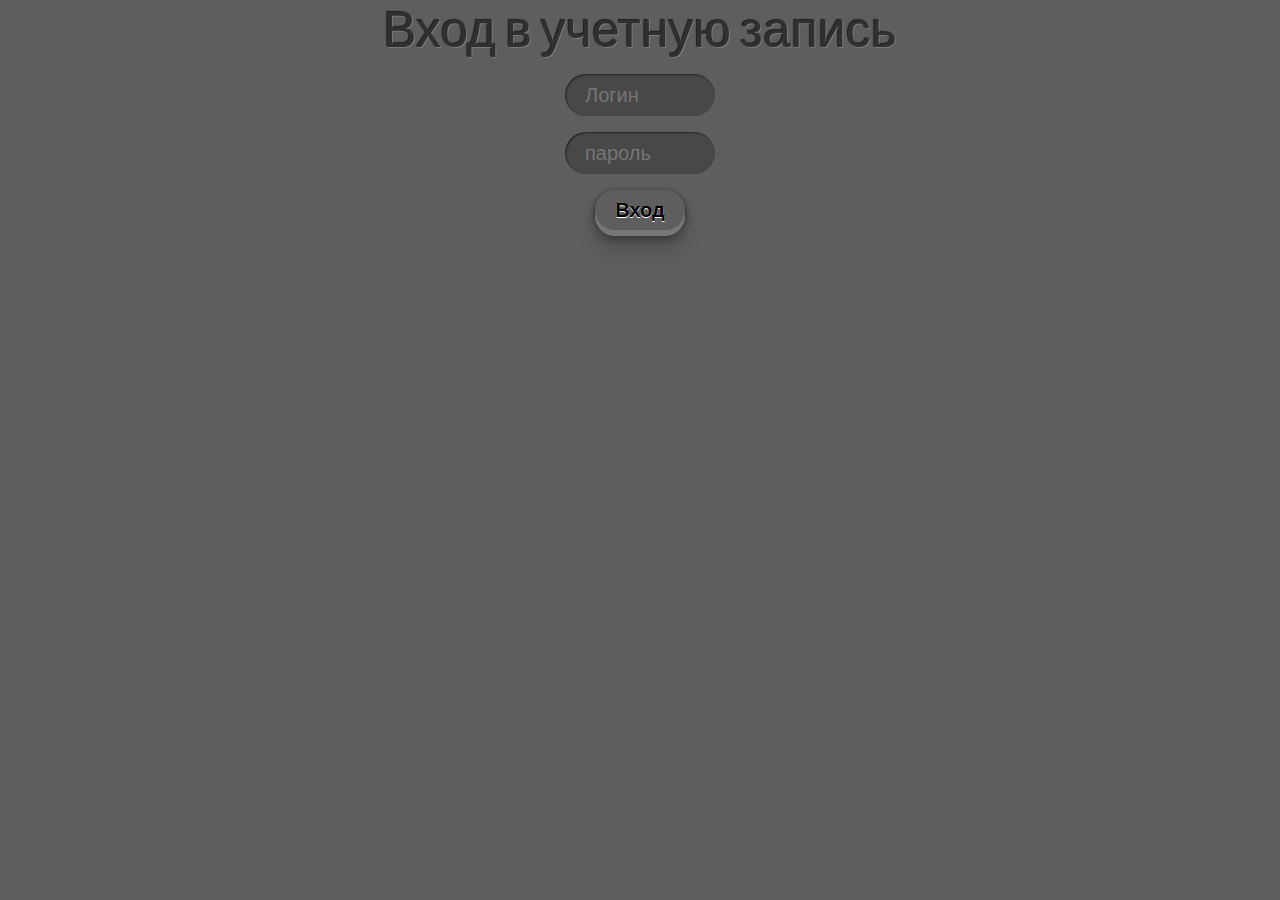
<file: rational-unified-process/frontend_7zzzzzzzzz/frontend/index.html>
<!DOCTYPE html>
<html lang="en">
<head>
    <meta charset="UTF-8">
    <title>Title</title>
    <script src="https://ajax.googleapis.com/ajax/libs/jquery/1.9.1/jquery.min.js"></script>
    <link rel="stylesheet" href="css.css">
    <link async href="http://fonts.googleapis.com/css?family=Antic" data-generated="http://enjoycss.com" rel="stylesheet" type="text/css"/>
    <link async href="http://fonts.googleapis.com/css?family=Baumans" data-generated="http://enjoycss.com" rel="stylesheet" type="text/css"/>

    <link async href="http://fonts.googleapis.com/css?family=Aladin" data-generated="http://enjoycss.com" rel="stylesheet" type="text/css"/>
    <link async href="http://fonts.googleapis.com/css?family=Antic" data-generated="http://enjoycss.com" rel="stylesheet" type="text/css"/>
</head>
<body style="text-align:center;" class="body">
<!--<div class="h1-css">Вход в учетную запись </div>-->
<div class="inset-text-effect">Вход в учетную запись</div>

<p><input type="text" class="button" id="login" placeholder="Логин"><br>
<p></p><input type="password"  class="button" id="password" placeholder="пароль"><br>
<p>

    <button class="button-css" onclick="login()">Вход</button>


</body>
</html>
<script>
function login() {

    let login = document.querySelector('#login');
    let password = document.querySelector('#password');
    let type=6;
    if(login.value==="" || password.value==="" ){
        alert("логин и пароль не должны быть пустые")

    }else {



        let xhr = new XMLHttpRequest();

        let url = "http://frontend/json.php";

        xhr.open("POST", url, true);
        xhr.setRequestHeader("Content-Type", "application/json");

        xhr.onreadystatechange = function () {

            if (xhr.readyState === 4 && xhr.status === 200) {

                var out = JSON.parse(xhr.responseText);
                // result.innerHTML = out.result;
                if(out.result==="true"){
                    // document.location = "http://frontend/main.html?admin=" +out.admin.toString()+"?userid="+out.userid.toString();
                    document.location = "http://frontend/main.html?userid="+out.userid.toString();

                }else{
                    alert("неверный пароль или логин")
                }
            }
        };


        var data = JSON.stringify({"type": type, "login": login.value, "password": password.value});

        xhr.send(data);
    }
} </script>
</file>
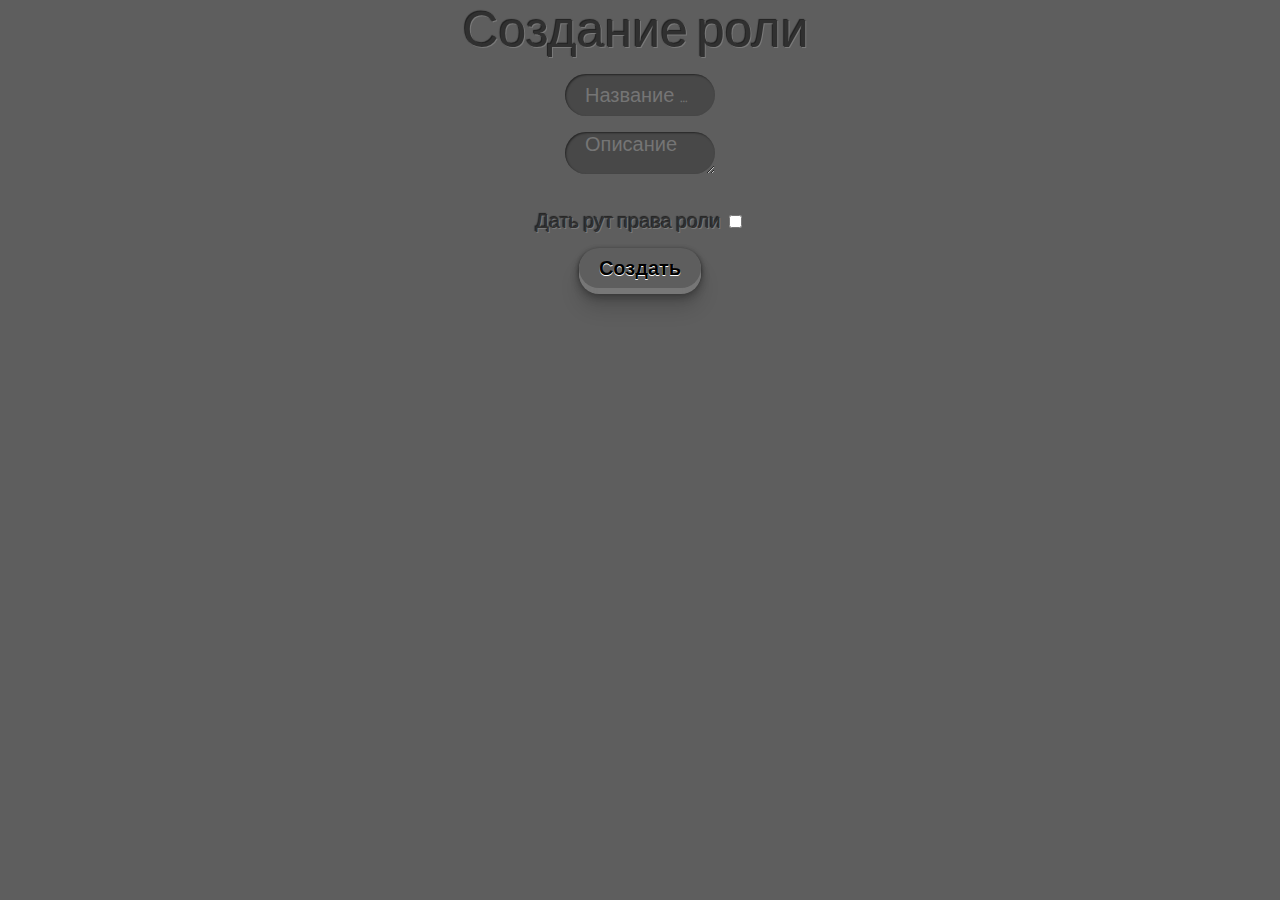
<file: rational-unified-process/frontend_7zzzzzzzzz/frontend/addrole.html>
<!DOCTYPE html>
<html lang="en">
<head>
    <meta charset="UTF-8">
    <title>Title</title>
    <script src="https://ajax.googleapis.com/ajax/libs/jquery/1.9.1/jquery.min.js"></script>
    <link rel="stylesheet" href="css.css">
    <link async href="http://fonts.googleapis.com/css?family=Antic" data-generated="http://enjoycss.com" rel="stylesheet" type="text/css"/>
    <link async href="http://fonts.googleapis.com/css?family=Baumans" data-generated="http://enjoycss.com" rel="stylesheet" type="text/css"/>
    <link async href="http://fonts.googleapis.com/css?family=Antic" data-generated="http://enjoycss.com" rel="stylesheet" type="text/css"/>
    <link async href="http://fonts.googleapis.com/css?family=Baumans" data-generated="http://enjoycss.com" rel="stylesheet" type="text/css"/>
    <link async href="http://fonts.googleapis.com/css?family=Aladin" data-generated="http://enjoycss.com" rel="stylesheet" type="text/css"/>
    <link async href="http://fonts.googleapis.com/css?family=Antic" data-generated="http://enjoycss.com" rel="stylesheet" type="text/css"/>
</head>
<body style="text-align:center;" class="body">
<div class="inset-text-effect">Создание роли </div>

<p><input type="text"  class="button" id="name" placeholder="Название роли"><br>
<p><textarea id="description" class="button" placeholder="Описание" rows="5" cols="23"></textarea><br><br>
<div class="inset-text-effect-root">Дать рут права роли</div>   <input  type="checkbox" id="supervisor" name="supervisor" value="false"/>

<p>
    <button class="button-css" onclick="sendJSON()">Создать</button>
    <!-- server out -->
<p class="result" style="color:blue"></p> </p>

</body>
</html>
<script>
function sendJSON() {
// с помощью jQuery обращаемся к элементам на странице по их именам
    let name = document.querySelector('#name');
    let description = document.querySelector('#description');
    var chbox;
    var supervisor;
    chbox=document.getElementById('supervisor');
    // let supervisor = document.querySelector('#supervisor');
    if (chbox.checked) {
        supervisor=true;
    }
    else {
        supervisor=false;
    }

    if(name.value==="" || description.value==="" ){
        alert("имя роли и описание не должны быть пустые")

    }else {
// ответ от сервера
    let result = document.querySelector('.result');
// создаём новый экземпляр запроса XHR
    let xhr = new XMLHttpRequest();
// адрес
    let url = "http://frontend/role.php";
// открываем соединение
    xhr.open("POST", url, true); // устанавливаем заголовок — выбираем тип контента, который отправится на сервер, в нашем случае мы явно пишем, что это JSON
    xhr.setRequestHeader("Content-Type", "application/json");
// прием ответа от сервера
    xhr.onreadystatechange = function () {
        // если запрос принят и сервер ответил, что всё в порядке
        if (xhr.readyState === 4 && xhr.status === 200) {
            // ответ от сервера
            alert("Роль успешно создана")
            // result.innerHTML = this.responseText;
        }
    };
    var data = JSON.stringify({"type":1,"name": name.value, "description": description.value,"supervisor":supervisor});
// когда всё готово, отправляем JSON на сервер
    xhr.send(data);}
} </script>
</file>
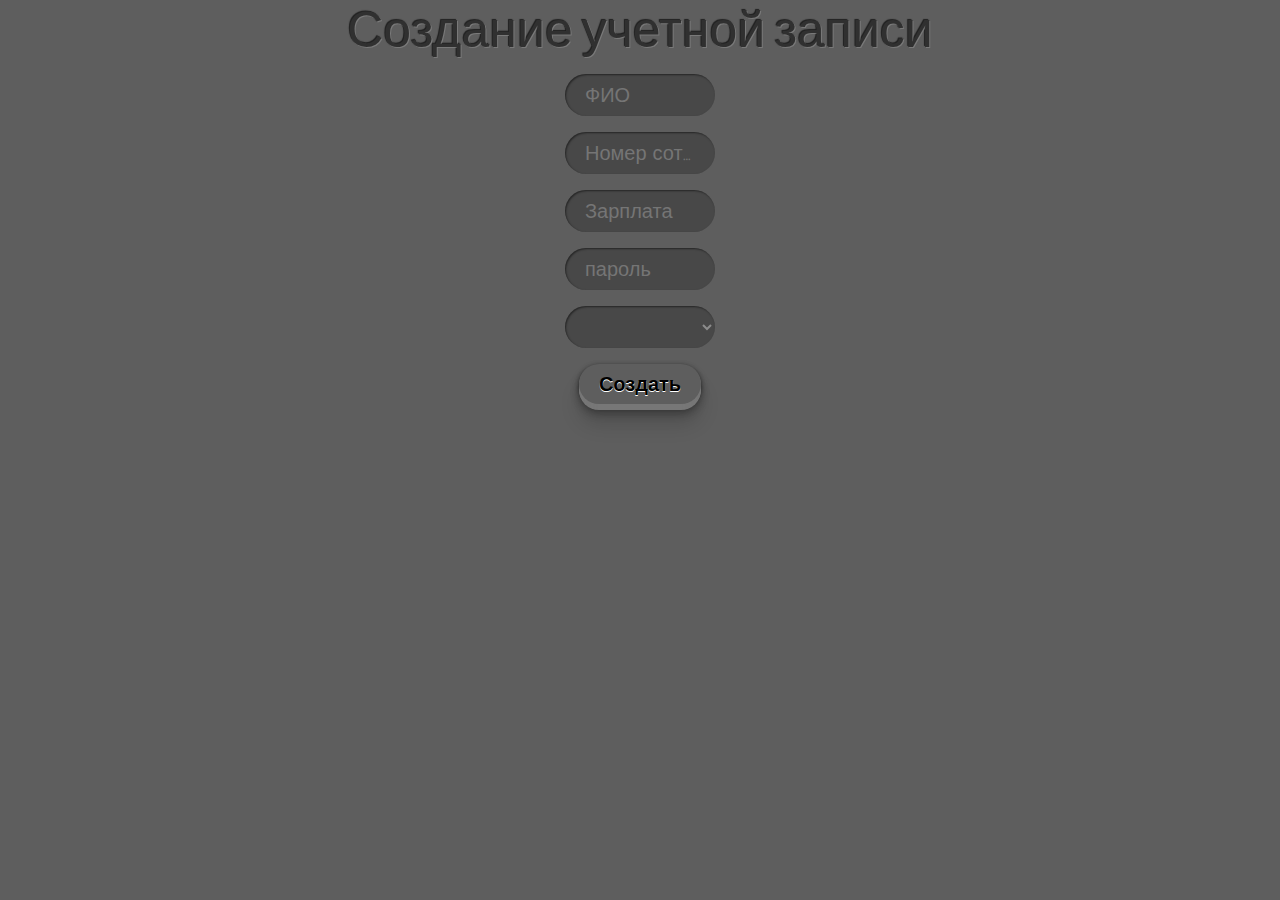
<file: rational-unified-process/frontend_7zzzzzzzzz/frontend/adduser.html>
<!DOCTYPE html>
<html lang="en">
<head>
  <meta charset="UTF-8">
  <title>Title</title>
  <script src="https://ajax.googleapis.com/ajax/libs/jquery/1.9.1/jquery.min.js"></script>
  <link rel="stylesheet" href="css.css">
  <link async href="http://fonts.googleapis.com/css?family=Antic" data-generated="http://enjoycss.com" rel="stylesheet" type="text/css"/>
  <link async href="http://fonts.googleapis.com/css?family=Baumans" data-generated="http://enjoycss.com" rel="stylesheet" type="text/css"/>
  <link async href="http://fonts.googleapis.com/css?family=Aladin" data-generated="http://enjoycss.com" rel="stylesheet" type="text/css"/>
  <link async href="http://fonts.googleapis.com/css?family=Antic" data-generated="http://enjoycss.com" rel="stylesheet" type="text/css"/>
</head>
<body style="text-align:center;" class="body">
<!--<div class="h1-css">Создание учетной записи </div>-->
<div class="inset-text-effect">Создание учетной записи</div>
<p><input type="text"  class="button" id="name" placeholder="ФИО"><br>
<p><input type="text"  class="button" id="workerid" placeholder="Номер сотрудника"><br>
<p><input type="text"  class="button" id="wage" placeholder="Зарплата"><br>
<p><input type="password"  class="button" id="password" placeholder="пароль"><br>

<p><select  class="button" name="role" id="role">
</select>

<p>
  <button class="button-css" onclick="sendJSON()">Создать</button>
  <!-- server out -->
<p class="result" style="color:blue"></p> </p>
<div class="output"></div>
</body>
<script></script>
</html>
<script>

  let url = "http://frontend/role1.php";
  let role = new XMLHttpRequest();
  role.open("GET", url, true);
  // когда придёт ответ на наше обращение к серверу, мы его обработаем здесь
  role.setRequestHeader("Content-Type", "application/json");

  role.onreadystatechange = function () {
    // прием ответа от сервера
    if (role.readyState === 4 && role.status === 200) {
        // парс джейсона
      var data = JSON.parse(role.responseText);
      //заполнение ролей
      var list = document.getElementById('role'),
              arr = data.role,
              item = document.createElement('option');
      for (var i = 0; i < arr.length; i++) {
        item.innerHTML = arr[i];
        list.appendChild(item.cloneNode(true));
      }

    }
  };
  //кодировка запроса на сервер
  var data = JSON.stringify({"type":2});
  //  JSON на сервер
  role.send(data);

  function sendJSON() {
// с помощью jQuery обращаемся к элементам на странице по их именам
    let name = document.querySelector('#name');
    let workerid = document.querySelector('#workerid');
    let wage = document.querySelector('#wage');
    let password = document.querySelector('#password');
    let role = document.querySelector('#role');

// ответ от сервера
    let result = document.querySelector('.result');
// создаём новый экземпляр запроса XHR
    let xhr = new XMLHttpRequest();
// адрес
    let url = "http://frontend/user.php";
// открываем соединение
    xhr.open("POST", url, true); // устанавливаем заголовок — выбираем тип контента, который отправится на сервер, в нашем случае мы явно пишем, что это JSON
    xhr.setRequestHeader("Content-Type", "application/json");
// прием ответа от сервера
    xhr.onreadystatechange = function () {
      // если запрос принят и сервер ответил, что всё в порядке
      if (xhr.readyState === 4 && xhr.status === 200) {
        // ответ от сервера
        alert("Учетная запись успешно создана")
        // result.innerHTML = this.responseText;
      }
    };

    var data = JSON.stringify({"type":4,"name": name.value, "workerid": workerid.value,"wage":wage.value,"password":password.value,"role":role.value});
    xhr.send(data);
  } </script>
</file>
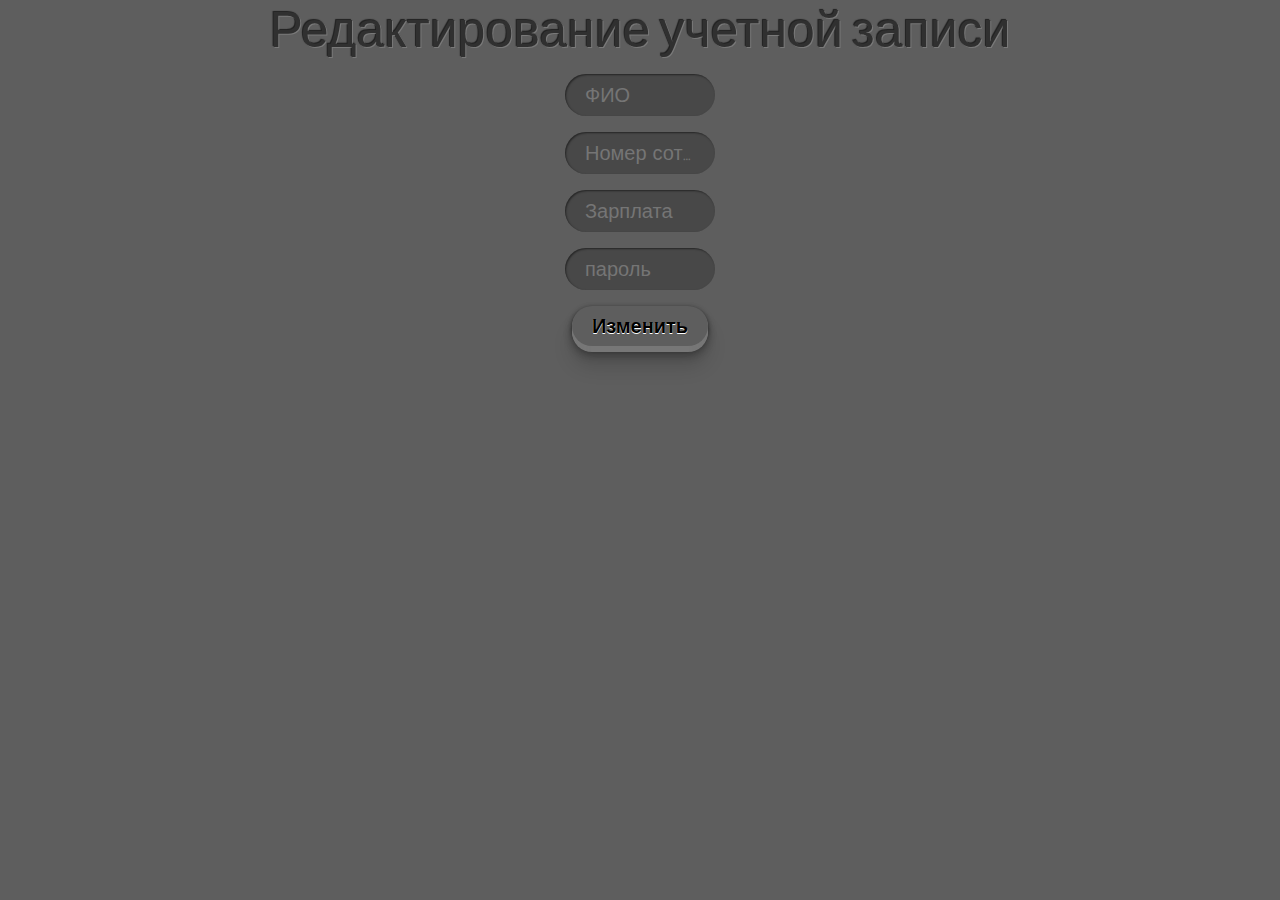
<file: rational-unified-process/frontend_7zzzzzzzzz/frontend/edituser.html>
<!DOCTYPE html>
<html lang="en">
<head>
  <meta charset="UTF-8">
  <title>Title</title>
  <script src="https://ajax.googleapis.com/ajax/libs/jquery/1.9.1/jquery.min.js"></script>
  <link rel="stylesheet" href="css.css">
  <link async href="http://fonts.googleapis.com/css?family=Antic" data-generated="http://enjoycss.com" rel="stylesheet" type="text/css"/>
  <link async href="http://fonts.googleapis.com/css?family=Baumans" data-generated="http://enjoycss.com" rel="stylesheet" type="text/css"/>
  <link async href="http://fonts.googleapis.com/css?family=Aladin" data-generated="http://enjoycss.com" rel="stylesheet" type="text/css"/>
  <link async href="http://fonts.googleapis.com/css?family=Antic" data-generated="http://enjoycss.com" rel="stylesheet" type="text/css"/>
</head>
<body style="text-align:center;" class="body">
<!--<div class="h1-css">Редактирование учетной записи </div>-->
<div class="inset-text-effect">Редактирование учетной записи</div>
<p><input type="text"  class="button" id="name" placeholder="ФИО"><br>
<p><input type="text"  class="button" id="workerid" placeholder="Номер сотрудника"><br>
<p><input type="text"  class="button" id="wage" placeholder="Зарплата"><br>
<p><input type="password"  class="button" id="password" placeholder="пароль"><br>



<p>
  <button class="button-css" onclick="sendJSON()">Изменить</button>
  <!-- server out -->
<p class="result" style="color:blue"></p> </p>
<div class="output"></div>
</body>
<script></script>
</html>
<script>

  let url = "http://frontend/edituser.php";
  let role = new XMLHttpRequest();
  role.open("GET", url, true);
  // когда придёт ответ на наше обращение к серверу, мы его обработаем здесь
  role.setRequestHeader("Content-Type", "application/json");

  role.onreadystatechange = function () {
    // прием ответа от сервера
    if (role.readyState === 4 && role.status === 200) {
      // парс джейсона
      var data = JSON.parse(role.responseText);
      $('#name').val(data.name)
      $('#workerid').val(data.workerid)
      $('#wage').val(data.wage)



    }
  };
  //кодировка запроса на сервер
  var data = JSON.stringify({"type":4.5});
  //  JSON на сервер
  role.send(data);

  function sendJSON() {
// с помощью jQuery обращаемся к элементам на странице по их именам
    let name = document.querySelector('#name');
    let workerid = document.querySelector('#workerid');
    let wage = document.querySelector('#wage');
    let password = document.querySelector('#password');
    let role = document.querySelector('#role');

// ответ от сервера
    let result = document.querySelector('.result');
// создаём новый экземпляр запроса XHR
    let xhr = new XMLHttpRequest();
// адрес
    let url = "http://frontend/user1.php";
// открываем соединение
    xhr.open("POST", url, true); // устанавливаем заголовок — выбираем тип контента, который отправится на сервер, в нашем случае мы явно пишем, что это JSON
    xhr.setRequestHeader("Content-Type", "application/json");
// прием ответа от сервера
    xhr.onreadystatechange = function () {
      // если запрос принят и сервер ответил, что всё в порядке
      if (xhr.readyState === 4 && xhr.status === 200) {
        // ответ от сервера
        alert("Учетная запись успешно отредактирована")
        // result.innerHTML = this.responseText;
      }
    };

    var data = JSON.stringify({"type":4,"name": name.value, "workerid": workerid.value,"wage":wage.value,"password":password.value});
    xhr.send(data);
  } </script>
</file>
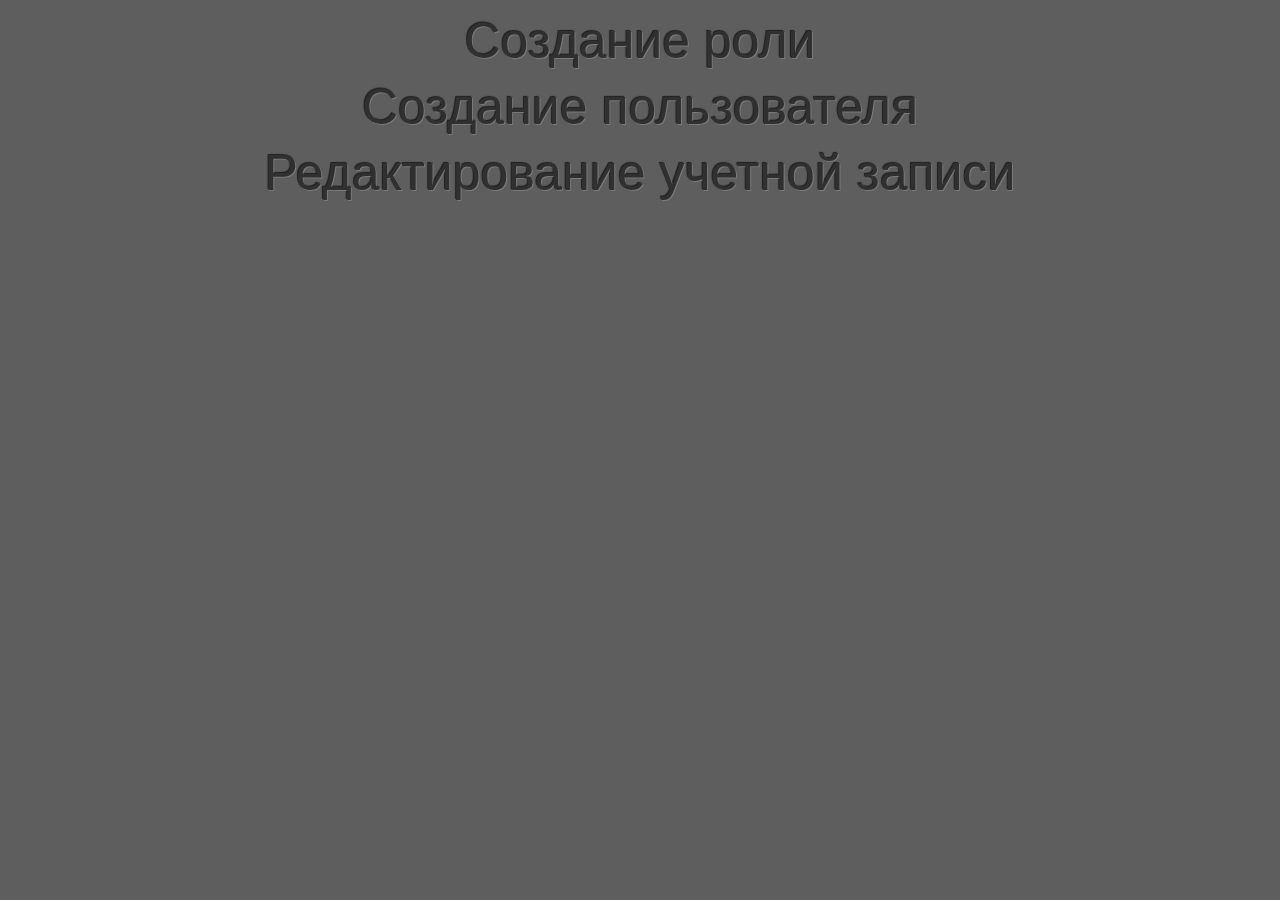
<file: rational-unified-process/frontend_7zzzzzzzzz/frontend/main.html>
<!DOCTYPE html>
<html lang="en">
<head>
    <meta charset="UTF-8">
    <title>Title</title>
    <script src="https://ajax.googleapis.com/ajax/libs/jquery/1.9.1/jquery.min.js"></script>
    <script language="javascript" type="text/javascript">

        function OnLoad() {
            $('#adduser').hide();
            $('#role').hide();
            var userid = window.location.href.split("?")[1].split("=")[1]
            // var userid = window.location.href.split("?")[2].split("=")[2]
            // var url = "edituser.html?userid="+userid.toString();
            var url = "edituser.html?userid="+userid.toString();
            $('#edituser').attr("href",url);
            if (userid === "1") {
                $('#adduser').show();
                $('#role').show()
            }

        }
    </script>
    <link rel="stylesheet" href="css.css">
</head>

<body style="text-align:center;" class="body" onload="OnLoad()">

<p><div  class="inset-text-effect"><a  class="class-a" href="addrole.html">Создание роли</a></div>

<p><div  class="inset-text-effect"><a class="class-a" href="adduser.html">Создание пользователя</a></div>

<p><div  class="inset-text-effect"><a class="class-a"  href="edituser.html">Редактирование учетной записи</a></div>


</body>
</html>
</file>
<file: rational-unified-process/frontend_7zzzzzzzzz/frontend/css.css>
.inset-text-effect {
    display: inline-block;
    -webkit-box-sizing: content-box;
    -moz-box-sizing: content-box;
    box-sizing: content-box;
    border: none;
    font: normal 50px/1 "Aladin", Helvetica, sans-serif;
    color: rgba(48,48,48,1);
    text-align: center;
    text-transform: normal;
    -o-text-overflow: clip;
    text-overflow: clip;
    white-space: pre;
    text-shadow: 1px 1px 0 rgba(140,140,140,0.6) , -1px -1px 1px rgba(0,0,0,0.67) ;
}
.inset-text-effect-root {
    display: inline-block;
    -webkit-box-sizing: content-box;
    -moz-box-sizing: content-box;
    box-sizing: content-box;
    border: none;
    font: normal 20px/1 "Aladin", Helvetica, sans-serif;
    color: rgba(48,48,48,1);
    text-align: center;
    text-transform: normal;
    -o-text-overflow: clip;
    text-overflow: clip;
    white-space: pre;
    text-shadow: 1px 1px 0 rgba(140,140,140,0.6) , -1px -1px 1px rgba(0,0,0,0.67) ;
}
.body{
    background: #5e5e5e;
}
.button-css {
    display: inline-block;
    -webkit-box-sizing: content-box;
    -moz-box-sizing: content-box;
    box-sizing: content-box;
    cursor: pointer;
    padding: 0 20px;
    border: none;
    -webkit-border-radius: 20px;
    border-radius: 20px;
    font: normal normal bold 20px/40px "Baumans", Helvetica, sans-serif;
    color: black;
    -o-text-overflow: clip;
    text-overflow: clip;
    /*background: rgb(221, 221, 221);*/
    background: #5e5e5e;
    -webkit-box-shadow: 0 1px 0 0 rgb(119,119,119) , 0 2px 0 0 rgb(119,119,119) , 0 3px 0 0 rgb(119,119,119) , 0 4px 0 0 rgb(119,119,119) , 0 5px 0 0 rgb(119,119,119) , 0 6px 0 0 rgb(119,119,119) , 0 0 5px 0 rgba(0,0,0,0.0980392) , 0 1px 3px 0 rgba(0,0,0,0.298039) , 0 3px 5px 0 rgba(0,0,0,0.2) , 0 5px 10px 0 rgba(0,0,0,0.247059) , 0 10px 10px 0 rgba(0,0,0,0.2) , 0 20px 20px 0 rgba(0,0,0,0.14902) ;
    box-shadow: 0 1px 0 0 rgb(119,119,119) , 0 2px 0 0 rgb(119,119,119) , 0 3px 0 0 rgb(119,119,119) , 0 4px 0 0 rgb(119,119,119) , 0 5px 0 0 rgb(119,119,119) , 0 6px 0 0 rgb(119,119,119) , 0 0 5px 0 rgba(0,0,0,0.0980392) , 0 1px 3px 0 rgba(0,0,0,0.298039) , 0 3px 5px 0 rgba(0,0,0,0.2) , 0 5px 10px 0 rgba(0,0,0,0.247059) , 0 10px 10px 0 rgba(0,0,0,0.2) , 0 20px 20px 0 rgba(0,0,0,0.14902) ;
    text-shadow: 0 1px 0 #FFFFFF ;
}

.button-css:hover {
    background: #5e5e5e;
}

.button-css:active {
    margin: 6px 0 0;
    background: #5e5e5e;
    -webkit-box-shadow: 0 -1px 10px 0 rgba(0,0,0,0.247059) , 0 4px 10px 0 rgba(0,0,0,0.2) , 0 14px 20px 0 rgba(0,0,0,0.14902) ;
    box-shadow: 0 -1px 10px 0 rgba(0,0,0,0.247059) , 0 4px 10px 0 rgba(0,0,0,0.2) , 0 14px 20px 0 rgba(0,0,0,0.14902) ;
}
a.class-a{  font: normal 50px/1 "Aladin", Helvetica, sans-serif;
    color: rgba(48,48,48,1);
    text-shadow: 1px 1px 0 rgba(140,140,140,0.6) , -1px -1px 1px rgba(0,0,0,0.67) ;
    text-decoration: none; border-bottom: none;}
a.class-a:hover{color:white; border-bottom: none;}

.h1-css {
    -webkit-box-sizing: content-box;
    -moz-box-sizing: content-box;
    box-sizing: content-box;
    /*margin: 40px;*/
    margin: 58px 58px 8px 46px;
    border: none;
    font: normal 52px/1 "Lucida Console", Monaco, monospace;
    color: #082f49;
    text-align: center;
    -o-text-overflow: ellipsis;
    text-overflow: ellipsis;
}
.button {
    display: inline-block;
    -webkit-box-sizing: border-box;
    -moz-box-sizing: border-box;
    box-sizing: border-box;
    width: 150px;
    height: 42px;
    cursor: pointer;
    top: 0;
    right: 0;
    bottom: 0;
    left: 0;
    padding: 0 20px;
    overflow: hidden;
    border: none;
    -webkit-border-radius: 21px;
    border-radius: 21px;
    font: normal 20px/normal "Antic", Helvetica, sans-serif;
    color: rgba(140,140,140,1);
    text-decoration: normal;
    -o-text-overflow: ellipsis;
    text-overflow: ellipsis;
    background: rgba(40,40,40,0.4);
    -webkit-box-shadow: 1px 1px 2px 0 rgba(0,0,0,0.5) inset;
    box-shadow: 1px 1px 2px 0 rgba(0,0,0,0.5) inset;
    -webkit-transition: all 502ms cubic-bezier(0.68, -0.75, 0.265, 1.75);
    -moz-transition: all 502ms cubic-bezier(0.68, -0.75, 0.265, 1.75);
    -o-transition: all 502ms cubic-bezier(0.68, -0.75, 0.265, 1.75);
    transition: all 502ms cubic-bezier(0.68, -0.75, 0.265, 1.75);
}

.button:hover {
    color: rgba(181,181,181,1);
    background: rgba(0,0,0,0.4);
    -webkit-transition: all 500ms cubic-bezier(0.68, -0.75, 0.265, 1.75);
    -moz-transition: all 500ms cubic-bezier(0.68, -0.75, 0.265, 1.75);
    -o-transition: all 500ms cubic-bezier(0.68, -0.75, 0.265, 1.75);
    transition: all 500ms cubic-bezier(0.68, -0.75, 0.265, 1.75);
}

.button:focus {
    width: 213px;
    cursor: default;
    padding: -13px 20px 0;
    color: rgba(255,255,255,1);
    -webkit-transition: all 601ms cubic-bezier(0.68, -0.75, 0.265, 1.75);
    -moz-transition: all 601ms cubic-bezier(0.68, -0.75, 0.265, 1.75);
    -o-transition: all 601ms cubic-bezier(0.68, -0.75, 0.265, 1.75);
    transition: all 601ms cubic-bezier(0.68, -0.75, 0.265, 1.75);
}
</file>
